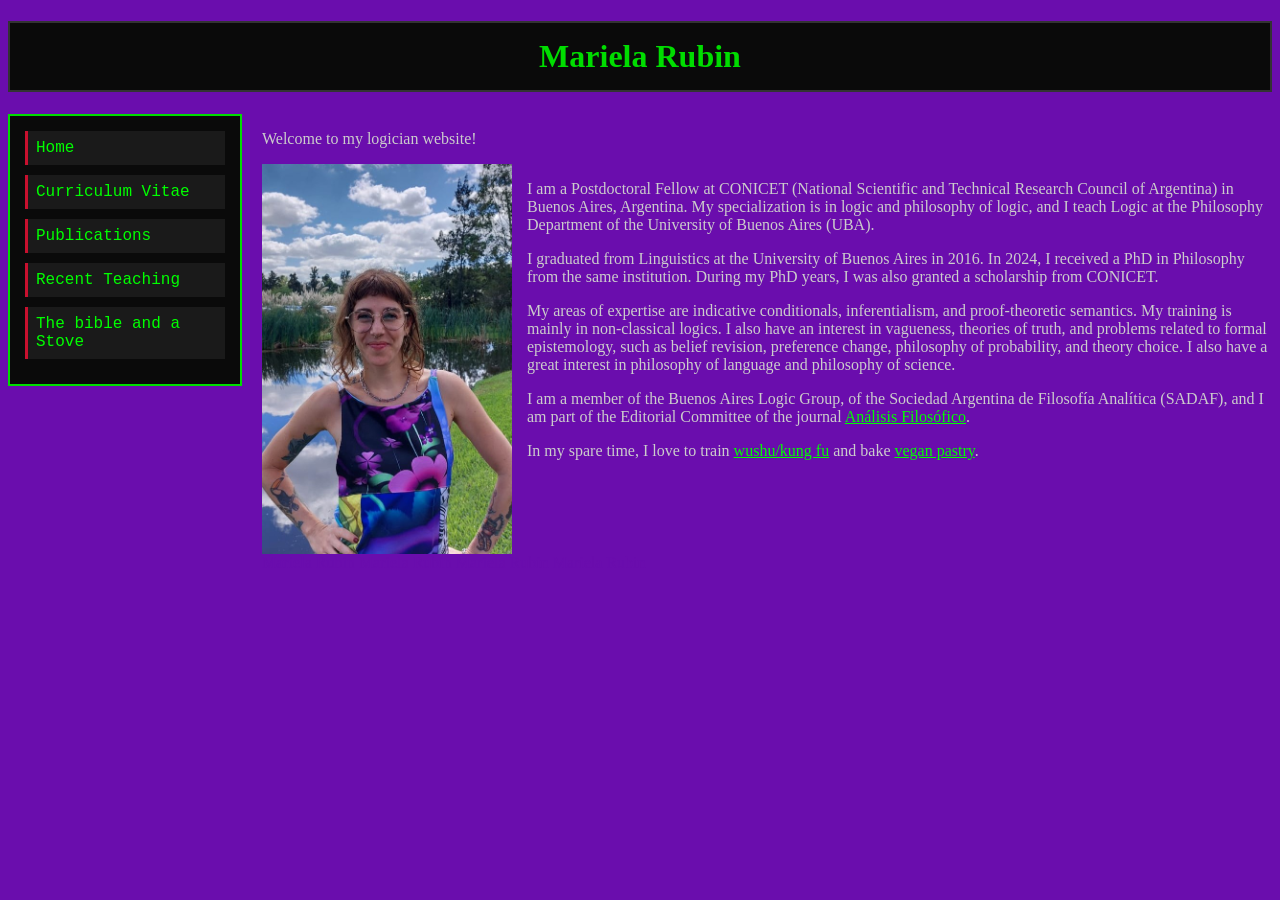
<file: index.html>
<!DOCTYPE html>
<html>
  <head>
    <link rel="canonical" href="https://marielarubin.github.io/">
  <meta name="description" content="Mariela Rubin - Academic website with publications, CV, and teaching materials">
<meta name="keywords" content="Mariela Rubin, publications, academic, research, logic, philosophy">
<meta name="author" content="Mariela Rubin">
    <meta charset="UTF-8">
    <meta name="viewport" content="width=device-width, initial-scale=1.0">
    <title>The web site of Mariela Rubin</title>
    <link rel="icon" type="image/gif" href="marubin.gif">
    <link href="style.css" rel="stylesheet" type="text/css" media="all">
  <meta name="google-site-verification" content="eVsHskbbgsEWyIXEa5oHPMKLJariPz12lT4jmMtPprk" />
<style>
  .foto-texto {
    display: flex;
    align-items: stretch;
    gap: 15px;
  }
  .foto-texto img {
    width: 250px;
    object-fit: cover;
  }
  @media (max-width: 600px) {
    .foto-texto {
      flex-direction: column;
    }
    .foto-texto img {
      width: 100%;
      height: auto;
    }
  }
</style>
  </head>
  <body>
<h1>Mariela Rubin</h1>
<button class="menu-toggle">☰ Menu</button>
<div class="menu" id="menu">
  <ul>
    <li><a href="index.html">Home</a></li>
    <li><a href="cv.html">Curriculum Vitae</a></li>
    <li><a href="publications.html">Publications</a></li>
    <li><a href="clases.html">Recent Teaching</a></li>
    <li><a href="kapital1.html">The bible and a Stove</a></li>
  </ul>
</div>
<div class="content">
  <p>Welcome to my logician website!</p>
  
 <div class="foto-texto">
  <img src="marubin2.jpeg" alt="That's my face"> <div>  <p>I am a Postdoctoral Fellow at CONICET (National Scientific and Technical Research Council of Argentina) in Buenos Aires, Argentina. My specialization is in logic and philosophy of logic, and I teach Logic at the Philosophy Department of the University of Buenos Aires (UBA). </p>
  <p>I graduated from Linguistics at the University of Buenos Aires in 2016. In 2024, I received a PhD in Philosophy from the same institution. During my PhD years, I was also granted a scholarship from CONICET.  </p>
  <p>My areas of expertise are indicative conditionals, inferentialism, and proof-theoretic semantics. My training is mainly in non-classical logics. I also have an interest in vagueness, theories of truth, and problems related to formal epistemology, such as belief revision, preference change, philosophy of probability, and theory choice. I also have a great interest in philosophy of language and philosophy of science.  </p>
  <p>I am a member of the Buenos Aires Logic Group, of the Sociedad Argentina de Filosofía Analítica (SADAF), and I am part of the Editorial Committee of the journal <a href="https://analisisfilosofico.org/">Análisis Filosófico</a>.</p>
  <p>In my spare time, I love to train <a href="https://www.youtube.com/watch?v=uFZDeCxqJRw">wushu/kung fu</a> and bake <a href="vegan.html">vegan pastry</a>.</p>

</div>  
</div>  
<span style="color: #6A0DAD;">Mariela Rubin</span>
<span style="color: #6A0DAD;">Mariela Rubin</span>
<span style="color: #6A0DAD;">Mariela Rubin</span>
<span style="color: #6A0DAD;">Mariela Rubin</span>

<script>
  const menuToggle = document.querySelector('.menu-toggle');
  const menu = document.getElementById('menu');
  
  menuToggle.addEventListener('click', function() {
    menu.classList.toggle('active');
  });
</script>
  </body>
</html>
</file>
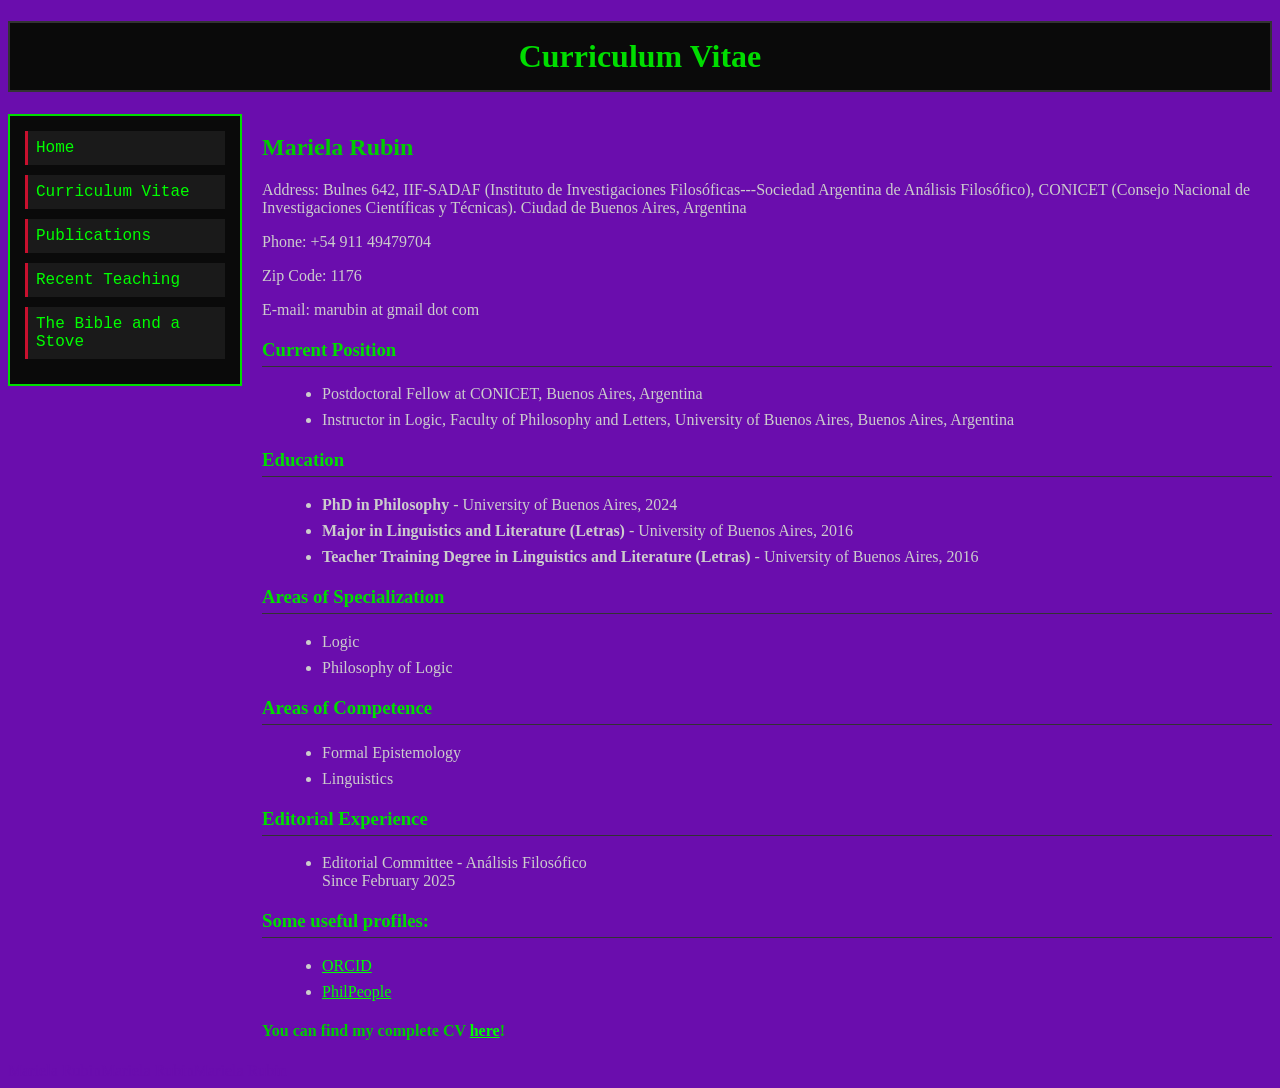
<file: cv.html>
<!DOCTYPE html>
<html>
  <head>
    <link rel="canonical" href="https://marielarubin.github.io/cv.html">
    <meta name="description" content="Mariela Rubin - Academic website with publications, CV, and teaching materials">
<meta name="keywords" content="Mariela Rubin, publications, academic, research, logic, philosophy">
<meta name="author" content="Mariela Rubin">
    <meta charset="UTF-8">
    <meta name="viewport" content="width=device-width, initial-scale=1.0">
    <title>CV - Mariela Rubin</title>
    <link rel="icon" type="image/gif" href="/marubin.gif">
    <link href="/style.css" rel="stylesheet" type="text/css" media="all">
  </head>
  <body>
    <h1>Curriculum Vitae</h1>
    
    
    <button class="menu-toggle">☰ Menu</button>

<div class="menu" id="menu">
  <ul>
    <li><a href="index.html">Home</a></li>
    <li><a href="cv.html">Curriculum Vitae</a></li>
    <li><a href="publications.html">Publications</a></li>
    <li><a href="clases.html">Recent Teaching</a></li>
    <li><a href="kapital1.html">The Bible and a Stove</a></li>
  </ul>
</div>

    <div class="content">
    
<h2> Mariela Rubin</h2>

<p>Address: Bulnes 642, IIF-SADAF (Instituto de Investigaciones Filosóficas---Sociedad Argentina de Análisis Filosófico), CONICET (Consejo Nacional de Investigaciones Científicas y Técnicas). Ciudad de Buenos Aires, Argentina</p>

<p>Phone: +54 911 49479704</p>

<p>Zip Code: 1176</p>

<p>E-mail: marubin at gmail dot com</p>
    
      <h3>Current Position</h3>
     <ul>
  <li>Postdoctoral Fellow at CONICET, Buenos Aires, Argentina</li>
  <li>Instructor in Logic, Faculty of Philosophy and Letters, University of Buenos Aires, Buenos Aires, Argentina</li>
</ul>

      <h3>Education</h3>
    <ul>
  <li><strong>PhD in Philosophy</strong> - University of Buenos Aires, 2024</li>
  <li><strong>Major in Linguistics and Literature (Letras)</strong> - University of Buenos Aires, 2016</li>
  <li><strong>Teacher Training Degree in Linguistics and Literature (Letras)</strong> - University of Buenos Aires, 2016</li>
</ul>
      
      <h3>Areas of Specialization</h3>
    <ul>
  <li>Logic</li>
  <li>Philosophy of Logic</li>
</ul>

      <h3>Areas of Competence</h3>
     <ul>
  <li>Formal Epistemology</li>
  <li>Linguistics</li>
</ul>

      <h3>Editorial Experience</h3>
   <ul>
  <li>Editorial Committee - Análisis Filosófico<br>Since February 2025</li>
</ul>


      <h3>Some useful profiles:</h3>
   <ul>
  <li><a href="https://orcid.org/0000-0002-9392-3618">ORCID</a></li>
    <li><a href="https://philpeople.org/profiles/mariela-rubin">PhilPeople</a></li>
    
</ul>


    <h4>You can find my complete CV <a href="CV.pdf"> here</a>!      </h4>


    </div>
<span style="color: #6A0DAD;">Mariela Rubin</span><span style="color: #6A0DAD;">Mariela Rubin</span><span style="color: #6A0DAD;">Mariela Rubin</span>



<script>
  const menuToggle = document.querySelector('.menu-toggle');
  const menu = document.getElementById('menu');
  
  menuToggle.addEventListener('click', function() {
    menu.classList.toggle('active');
  });
</script>
  </body>
</html>
</file>
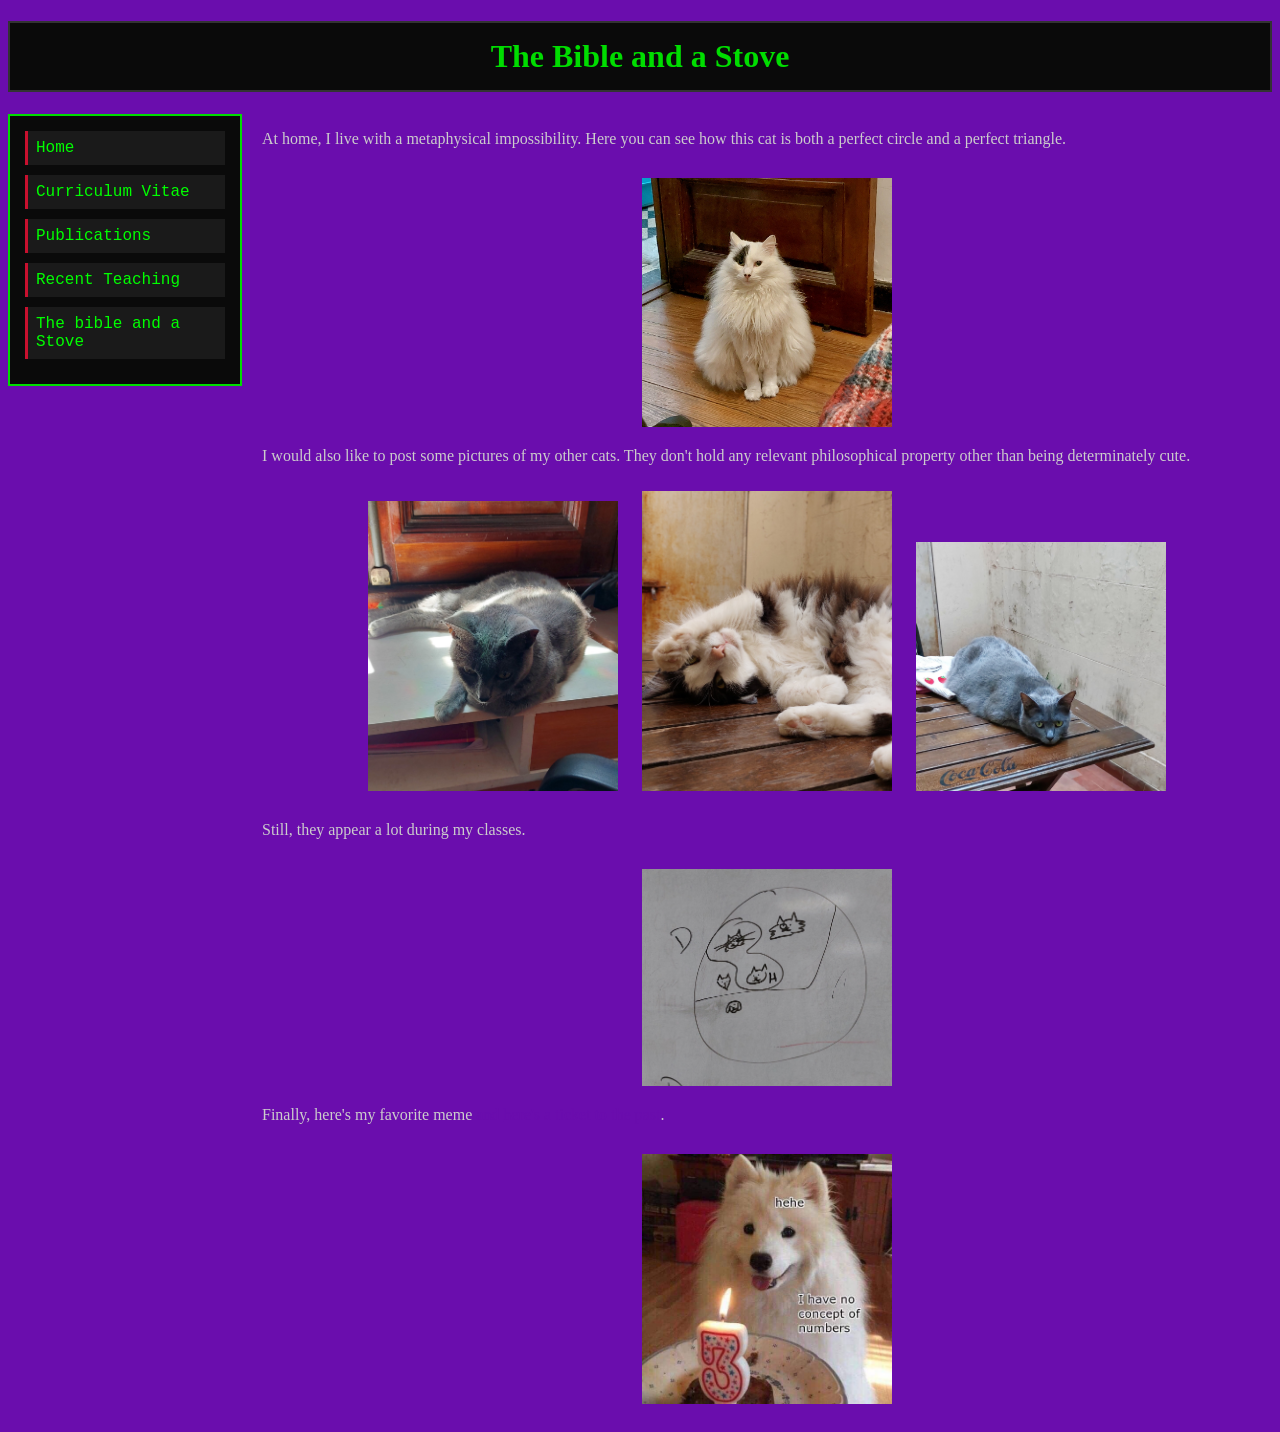
<file: kapital1.html>
<!DOCTYPE html>
<html>
  <head>
    <link rel="canonical" href="https://marielarubin.github.io/kapital1.html">
    <meta name="description" content="Mariela Rubin - Academic website with publications, CV, and teaching materials">
    <meta name="keywords" content="Mariela Rubin, publications, academic, research, logic, philosophy">
    <meta name="author" content="Mariela Rubin">
    <meta charset="UTF-8">
    <meta name="viewport" content="width=device-width, initial-scale=1.0">
    <title>The Bible and a Stove - Mariela Rubin</title>
    <link rel="icon" type="image/gif" href="marubin.gif">
    <link href="style.css" rel="stylesheet" type="text/css" media="all">
  </head>
  <body>
    <h1>The Bible and a Stove</h1>
    
    <button class="menu-toggle">☰ Menu</button>
    <div class="menu" id="menu">
      <ul>
        <li><a href="index.html">Home</a></li>
        <li><a href="cv.html">Curriculum Vitae</a></li>
        <li><a href="publications.html">Publications</a></li>
        <li><a href="clases.html">Recent Teaching</a></li>
        <li><a href="kapital1.html">The bible and a Stove</a></li>
      </ul>
    </div>
    <div class="content">
      <p>At home, I live with a metaphysical impossibility. Here you can see how this cat is both a perfect circle and a perfect triangle.</p>
      <img src="gatos/alask.jpg" alt="The Metaphysical Impossibility" width="250" style="display: block; margin: 30px auto 20px auto;">
      <p>I would also like to post some pictures of my other cats. They don't hold any relevant philosophical property other than being determinately cute.</p>
      
      <div style="text-align: center;">
        <img src="gatos/shampo.jpg" alt="Shampoo" width="250" style="display: inline-block; margin: 10px;">
        <img src="gatos/peip3.jpg" alt="Papin" width="250" style="display: inline-block; margin: 10px;">
        <img src="gatos/cromo.jpg" alt="Cromo" width="250" style="display: inline-block; margin: 10px;">
      </div>
      
      <p>Still, they appear a lot during my classes.</p>
      <img src="gatos/set.jpg" alt="Set Theory" width="250" style="display: block; margin: 30px auto 20px auto;">
      
<p>Finally, here's my favorite meme <span style="color: #6A0DAD !important;">and </span><a href="https://youtu.be/dQw4w9WgXcQ?si=hCZaExRWE4HF9wHC" class="oculto">here's a ticket to the past</a>.</p>      <img src="gatos/meme.jpg" alt="Meme" width="250" style="display: block; margin: 30px auto 20px auto;">
    
    
    
    </div>

    
    <script>
      const menuToggle = document.querySelector('.menu-toggle');
      const menu = document.getElementById('menu');
      
      menuToggle.addEventListener('click', function() {
        menu.classList.toggle('active');
      });
    </script>
  </body>
</html>
</file>
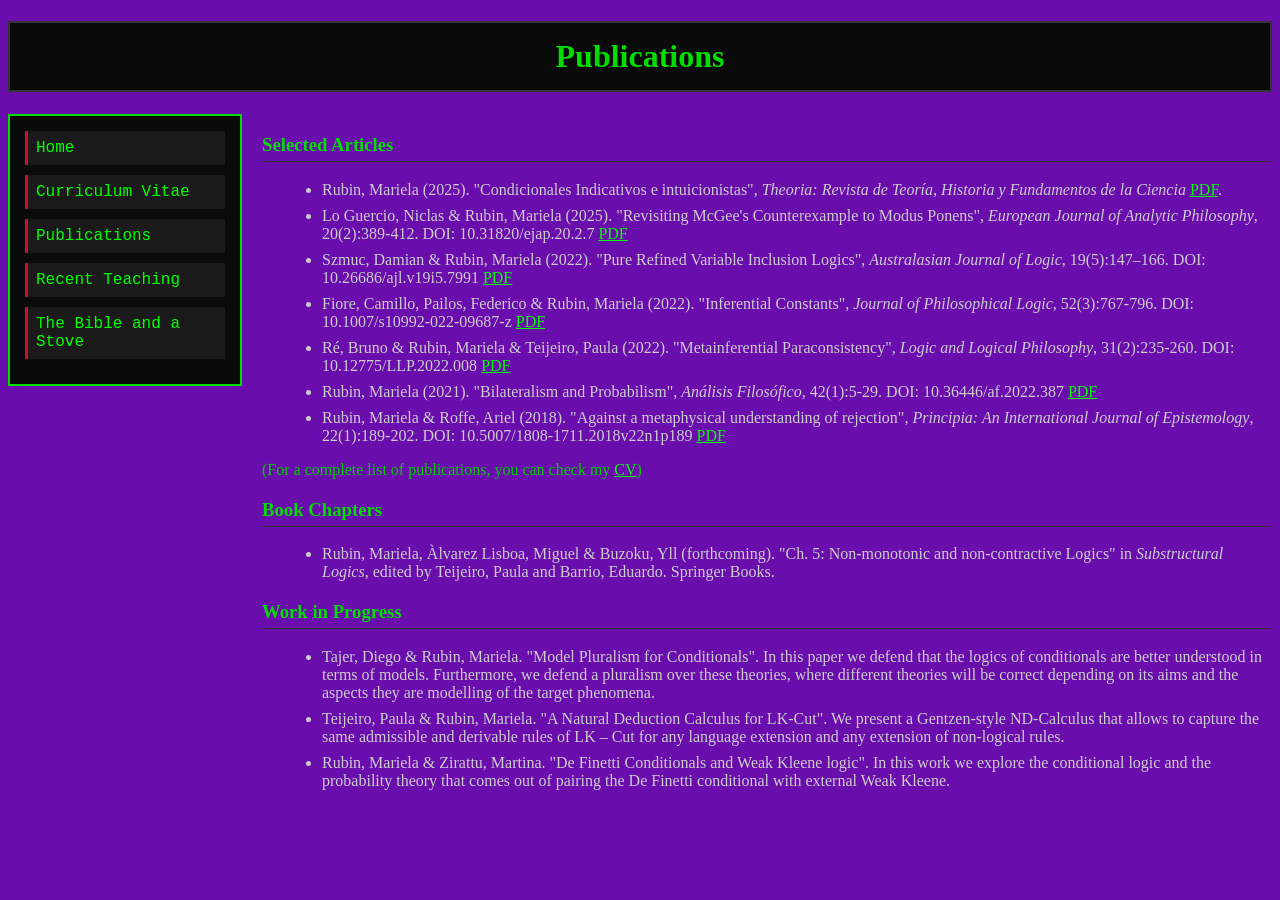
<file: publications.html>
<!DOCTYPE html>
<html>
  <head>
    <link rel="canonical" href="https://marielarubin.github.io/publications.html">
    <meta name="description" content="Mariela Rubin - Academic website with publications, CV, and teaching materials">
<meta name="keywords" content="Mariela Rubin, publications, academic, research, logic, philosophy">
<meta name="author" content="Mariela Rubin">
    <meta charset="UTF-8">
    <meta name="viewport" content="width=device-width, initial-scale=1.0">
    <title>Publications - Mariela Rubin</title>
    <link rel="icon" type="image/gif" href="/marubin.gif">
    <link href="/style.css" rel="stylesheet" type="text/css" media="all">
  </head>
  <body>
    <h1>Publications</h1>
    
    <button class="menu-toggle">☰ Menu</button>

    <div class="menu" id="menu">
      <ul>
        <li><a href="index.html">Home</a></li>
        <li><a href="cv.html">Curriculum Vitae</a></li>
        <li><a href="publications.html">Publications</a></li>
        <li><a href="clases.html">Recent Teaching</a></li>
        <li><a href="kapital1.html">The Bible and a Stove</a></li>
      </ul>
    </div>

    <div class="content">
      <h3>Selected Articles</h3>
      <ul>
        <li>Rubin, Mariela (2025). "Condicionales Indicativos e intuicionistas", <em>Theoria: Revista de Teoría, Historia y Fundamentos de la Ciencia</em> <a href="https://ojs.ehu.eus/index.php/THEORIA/article/view/26370/25646">PDF</a>.</li>
        
    <!--    <li>Rubin, Mariela (forthcoming). "Adoption Problem and Indicative Conditionals", <em>Tópicos</em>.</li> -->
        
        <li>Lo Guercio, Niclas & Rubin, Mariela (2025). "Revisiting McGee's Counterexample to Modus Ponens", <em>European Journal of Analytic Philosophy</em>, 20(2):389-412. DOI: 10.31820/ejap.20.2.7  <a href="https://hrcak.srce.hr/en/file/466721">PDF</a></li>
        
    <!-- <li>Rubin, Mariela (2024). "A Note on McGee's Counterexample to Modus Ponens", <em>Principia: An International Journal of Epistemology</em>, 28(1):147-150. DOI: 10.5007/1808-1711.2024.e96728</li> -->
    
        <li>Szmuc, Damian & Rubin, Mariela (2022). "Pure Refined Variable Inclusion Logics", <em>Australasian Journal of Logic</em>, 19(5):147–166. DOI: 10.26686/ajl.v19i5.7991 <a href="https://ojs.victoria.ac.nz/ajl/article/view/7991/7160">PDF</a></li>
        
        <li>Fiore, Camillo, Pailos, Federico & Rubin, Mariela (2022). "Inferential Constants", <em>Journal of Philosophical Logic</em>, 52(3):767-796. DOI: 10.1007/s10992-022-09687-z <a href="Inferential Constants.pdf">PDF</a></li>
        
        <li>Ré, Bruno & Rubin, Mariela & Teijeiro, Paula (2022). "Metainferential Paraconsistency", <em>Logic and Logical Philosophy</em>, 31(2):235-260. DOI: 10.12775/LLP.2022.008 <a href="https://apcz.umk.pl/LLP/article/view/37125/31652">PDF</a></li>
        
        <li>Rubin, Mariela (2021). "Bilateralism and Probabilism", <em>Análisis Filosófico</em>, 42(1):5-29. DOI: 10.36446/af.2022.387 <a href="https://analisisfilosofico.org/index.php/af/article/view/387/314">PDF</a> </li>
        
        <li>Rubin, Mariela & Roffe, Ariel (2018). "Against a metaphysical understanding of rejection", <em>Principia: An International Journal of Epistemology</em>, 22(1):189-202. DOI: 10.5007/1808-1711.2018v22n1p189 <a href="https://periodicos.ufsc.br/index.php/principia/article/view/1808-1711.2018v22n1p189/pdf">PDF</a></li>
        
      <!--  <li>Rubin, Mariela (2017). "Constantes lógicas y la armonía de las reglas de inferencia", <em>Revista de Humanidades de Valparaíso</em>, 9:103</li> -->
      </ul>
      
      (For a complete list of publications, you can check my <a href="CV.pdf"> CV</a>)
      
      <h3>Book Chapters</h3>
      <ul>
        <li>Rubin, Mariela, Àlvarez Lisboa, Miguel & Buzoku, Yll (forthcoming). "Ch. 5: Non-monotonic and non-contractive Logics" in <em>Substructural Logics</em>, edited by Teijeiro, Paula and Barrio, Eduardo. Springer Books.</li>
      </ul>
      
      <h3>Work in Progress</h3>
      <ul>
        <li>Tajer, Diego & Rubin, Mariela. "Model Pluralism for Conditionals". In this paper we defend that the logics of conditionals are better understood in terms of models. Furthermore, we defend a pluralism over these theories, where different theories will be correct depending on its aims and the aspects they are modelling of the target phenomena.</li>
        
        <li>Teijeiro, Paula & Rubin, Mariela. "A Natural Deduction Calculus for LK-Cut". We present a Gentzen-style ND-Calculus that allows to capture the same admissible and derivable rules of LK – Cut for any language extension and any extension of non-logical rules.</li>
        
        <li>Rubin, Mariela & Zirattu, Martina. "De Finetti Conditionals and Weak Kleene logic". In this work we explore the conditional logic and the probability theory that comes out of pairing the De Finetti conditional with external Weak Kleene.</li>
      </ul>
    </div>

<span style="color: #6A0DAD;">Mariela Rubin</span><span style="color: #6A0DAD;">Mariela Rubin</span><span style="color: #6A0DAD;">Mariela Rubin</span>

    <script>
      const menuToggle = document.querySelector('.menu-toggle');
      const menu = document.getElementById('menu');
      
      menuToggle.addEventListener('click', function() {
        menu.classList.toggle('active');
      });
    </script>
  </body>
</html>
</file>
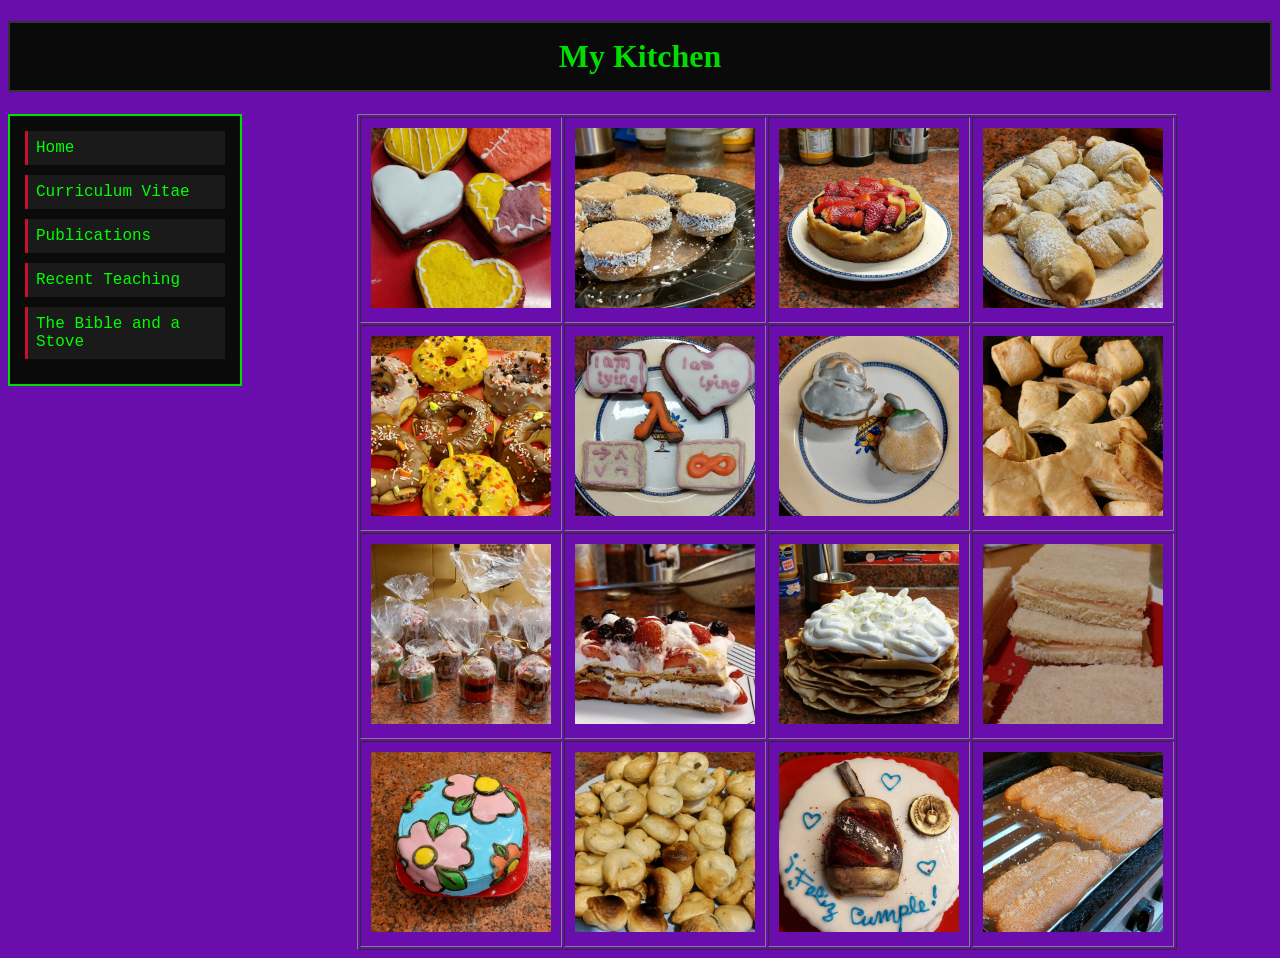
<file: vegan.html>
<!DOCTYPE html>
<html>
  <head>
    <meta name="description" content="Mariela Rubin - Academic website with publications, CV, and teaching materials">
<meta name="keywords" content="Mariela Rubin, publications, academic, research, logic, philosophy, vegan">
<meta name="author" content="Mariela Rubin">
    <meta charset="UTF-8">
    <meta name="viewport" content="width=device-width, initial-scale=1.0">
    <title>My Kitchen - Mariela Rubin</title>
    <link rel="icon" type="image/gif" href="/marubin.gif">
    <link href="/style.css" rel="stylesheet" type="text/css" media="all">
    <style>
      /* Estilos para el lightbox */
      .lightbox {
        display: none;
        position: fixed;
        z-index: 9999;
        left: 0;
        top: 0;
        width: 100%;
        height: 100%;
        background-color: rgba(0, 0, 0, 0.9);
        cursor: pointer;
      }
      
      .lightbox-content {
        position: absolute;
        top: 50%;
        left: 50%;
        transform: translate(-50%, -50%);
        max-width: 90%;
        max-height: 90%;
        object-fit: contain;
      }
      
      .lightbox-close {
        position: absolute;
        top: 20px;
        right: 35px;
        color: #00FF00;
        font-size: 40px;
        font-weight: bold;
        transition: 0.3s;
        cursor: pointer;
      }
      
      .lightbox-close:hover {
        color: #C8102E;
      }
      
      /* Hacer las imágenes clickeables */
      table img {
        cursor: pointer;
        transition: opacity 0.3s;
      }
      
      table img:hover {
        opacity: 0.8;
      }
    </style>
  </head>
  <body>
    <h1>My Kitchen</h1>
    
    <button class="menu-toggle">☰ Menu</button>
    <div class="menu" id="menu">
      <ul>
        <li><a href="index.html">Home</a></li>
        <li><a href="cv.html">Curriculum Vitae</a></li>
        <li><a href="publications.html">Publications</a></li>
        <li><a href="clases.html">Recent Teaching</a></li>
        <li><a href="kapital1.html">The Bible and a Stove</a></li>
      </ul>
    </div>
    
    <table align="center" border="1" cellpadding="10">
      <tr>
        <td><img src="/tortas/alfajor.jpg" width="180" class="gallery-img"></td>
        <td><img src="/tortas/alfajores.jpg" width="180" class="gallery-img"></td>
        <td><img src="/tortas/tortita.jpg" width="180" class="gallery-img"></td>
        <td><img src="/tortas/canion.jpg" width="180" class="gallery-img"></td>
      </tr>
      <tr>
        <td><img src="/tortas/donas.jpg" width="180" class="gallery-img"></td>
        <td><img src="/tortas/lambda.jpg" width="180" class="gallery-img"></td>
        <td><img src="/tortas/mates.jpg" width="180" class="gallery-img"></td>
        <td><img src="/tortas/pan.jpg" width="180" class="gallery-img"></td>
      </tr>
      <tr>
        <td><img src="/tortas/pandulce.jpg" width="180" class="gallery-img"></td>
        <td><img src="/tortas/pavlova.jpg" width="180" class="gallery-img"></td>
        <td><img src="/tortas/rogel.jpg" width="180" class="gallery-img"></td>
        <td><img src="/tortas/sanguc.jpg" width="180" class="gallery-img"></td>
      </tr>
      <tr>
        <td><img src="/tortas/simpson.jpg" width="180" class="gallery-img"></td>
        <td><img src="/tortas/tarali.jpg" width="180" class="gallery-img"></td>
        <td><img src="/tortas/tortaaaj.jpg" width="180" class="gallery-img"></td>
        <td><img src="/tortas/vainill.jpg" width="180" class="gallery-img"></td>
      </tr>
    </table>
    
    <!-- Lightbox -->
    <div id="lightbox" class="lightbox">
      <span class="lightbox-close">&times;</span>
      <img class="lightbox-content" id="lightbox-img">
    </div>
    
    <script>
      // Script del menú
      const menuToggle = document.querySelector('.menu-toggle');
      const menu = document.getElementById('menu');
      
      menuToggle.addEventListener('click', function() {
        menu.classList.toggle('active');
      });
      
      // Script del lightbox
      const lightbox = document.getElementById('lightbox');
      const lightboxImg = document.getElementById('lightbox-img');
      const closeBtn = document.querySelector('.lightbox-close');
      const galleryImages = document.querySelectorAll('.gallery-img');
      
      // Agregar click a todas las imágenes
      galleryImages.forEach(img => {
        img.addEventListener('click', function() {
          lightbox.style.display = 'block';
          lightboxImg.src = this.src;
        });
      });
      
      // Cerrar el lightbox al hacer click en la X
      closeBtn.addEventListener('click', function() {
        lightbox.style.display = 'none';
      });
      
      // Cerrar el lightbox al hacer click fuera de la imagen
      lightbox.addEventListener('click', function(e) {
        if (e.target === lightbox) {
          lightbox.style.display = 'none';
        }
      });
      
      // Cerrar con la tecla ESC
      document.addEventListener('keydown', function(e) {
        if (e.key === 'Escape') {
          lightbox.style.display = 'none';
        }
      });
    </script>
  </body>
</html>
</file>
<file: style.css>
/* CSS is how you can add style to your website, such as colors, fonts, and positioning of your
   HTML content. To learn how to do something, just try searching Google for questions like
   "how to change link color." */
body {
  background-color: #6A0DAD;
  color: #00CC00;
  font-family: Verdana;
}

h1 {
  color: #00DD00;
  background-color: #0a0a0a;
  border: 2px solid #333333;
  padding: 15px;c
  margin-bottom: 30px;
  text-align: center;
}

.menu {
  background-color: #0a0a0a;
  border: 2px solid #00DD00;
  padding: 15px;
  margin-bottom: 20px;
  width: 200px;
  float: left;
  margin-right: 20px;
}

.menu ul {
  list-style-type: none;
  padding: 0;
  margin: 0;
}

.menu li {
  margin-bottom: 10px;
}

.menu a {
  color: #00FF00;
  text-decoration: none;
  display: block;
  padding: 8px;
  background-color: #1a1a1a;
  border-left: 3px solid #C8102E;
  font-family: 'Courier New', monospace;
}

.menu a:hover {
  background-color: #6A0DAD;
  color: #FFFFFF;
  border-left: 3px solid #00FF00;
}

/* Botón hamburguesa - oculto por defecto en desktop */
.menu-toggle {
  display: none;
  background-color: #0a0a0a;
  color: #C8102E;
  border: 2px solid #00DD00;
  padding: 10px 15px;
  font-size: 18px;
  cursor: pointer;
  margin-bottom: 10px;
  font-family: 'Courier New', monospace;
  font-weight: bold;
} 

.menu-toggle:hover {
  background-color: #6A0DAD;
  color: #00FF00;
}

.menu-toggle:active {
  background-color: #0a0a0a;
  color: #C8102E;
  border: 2px solid #00DD00;
}

.menu-toggle:focus {
  background-color: #0a0a0a;
  color: #C8102E;
  border: 2px solid #00DD00;
  outline: none;
}

/* Estilos para móvil */
@media screen and (max-width: 768px) {
  .menu-toggle {
    display: block;
    width: 100%;
    box-sizing: border-box;
  }
  
  .menu {
    display: none;
    float: none;
    width: 100%;
    margin-bottom: 20px;
    box-sizing: border-box; /* Agregado - esto es lo importante */
    margin-right: 0; /* También agregado para quitar el margen derecho */
  }
  
  .menu.active {
    display: block;
  }
  
  .content {
    margin-left: 0 !important;
    padding: 10px;
  }
  
  .content ul {
    margin-left: 20px !important;
  }
  
  p {
    margin-left: 0 !important;
  }
  
  img {
  max-width: 100%;
  height: auto;
}

.foto-texto img {
  width: 100% !important;
  height: auto !important;
  display: block;
  margin: 0 0 15px 0 !important;
}  
  h1 {
    font-size: 1.5em;
    padding: 10px;
    margin-bottom: 15px;
  }
  
  h3 {
    font-size: 1.2em;
  }
}

.content {
  margin-left: 235px;
  overflow: auto;
}

h3 {
  color: #00DD00;
  border-bottom: 1px solid #333333;
  padding-bottom: 5px;
  margin-top: 20px;
}

.content ul {
  color: #CCCCCC;
  margin-left: 20px;
  list-style-type: disc;
}

.content p {
  color: #CCCCCC;
}

.content li {
  margin-bottom: 8px;
}
a {
  color: #00FF00; /* verde antes de clickear */
  text-decoration: underline;
}

a:visited {
  color: #00DD00; /* rojo después de clickear */
}

a:hover {
  color: #C8102E; /* verde más claro al pasar el mouse */
}

.oculto {
  color: #6A0DAD !important;
}
a.oculto {
  color: #6A0DAD !important;
}
a.oculto:visited {
  color: #6A0DAD !important;
}
a.oculto:hover {
  color: #6A0DAD !important;
}
</file>
